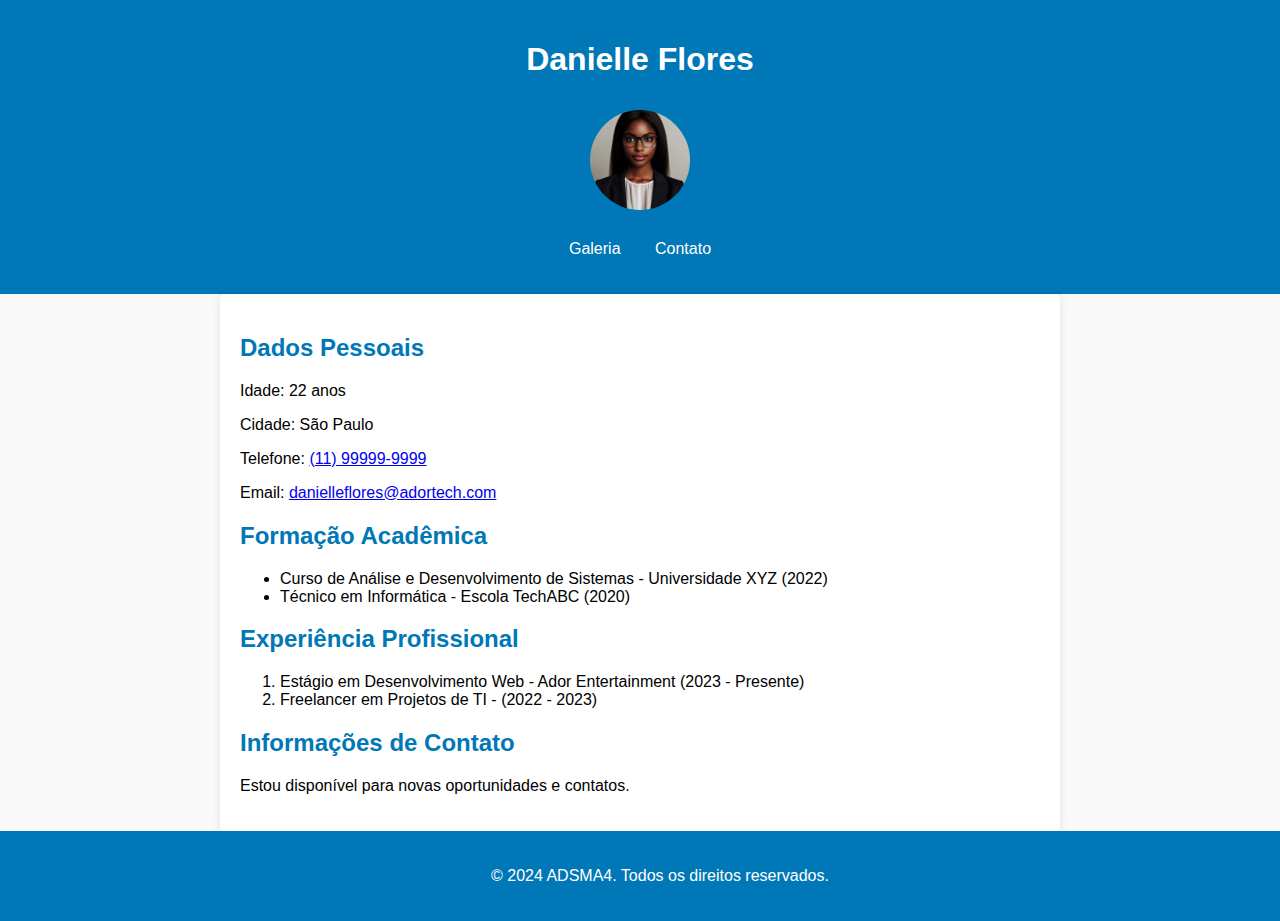
<file: trabalho1/index.html>
<!DOCTYPE html>
<html lang="pt-BR">
<head>
    <meta charset="UTF-8">
    <meta name="viewport" content="width=device-width, initial-scale=1.0">
    <meta name="description" content="Currículo Vitae de [Danielle Flores]">
    <link rel="stylesheet" href="styles/styles.css">
    <title>Currículo Vitae - [Danielle Flores]</title>
</head>
<body>
    <header>
        <h1>Danielle Flores</h1>
        <img src="images/avatar.jpeg" alt="Avatar" class="avatar">
        <nav>
            <ul>
                <li><a href="galeria.html">Galeria</a></li>
                <li><a href="contato.html">Contato</a></li>
            </ul>
        </nav>
    </header>

    <main>
        <section>
            <h2>Dados Pessoais</h2>
            <p>Idade: 22 anos</p>
            <p>Cidade: São Paulo</p>
            <p>Telefone: <a href="tel:+5511999999999">(11) 99999-9999</a></p>
            <p>Email: <a href="mailto:seuemail@example.com">danielleflores@adortech.com</a></p>
        </section>

        <section>
            <h2>Formação Acadêmica</h2>
            <ul>
                <li>Curso de Análise e Desenvolvimento de Sistemas - Universidade XYZ (2022)</li>
                <li>Técnico em Informática - Escola TechABC (2020)</li>
            </ul>
        </section>

        <section>
            <h2>Experiência Profissional</h2>
            <ol>
                <li>Estágio em Desenvolvimento Web - Ador Entertainment (2023 - Presente)</li>
                <li>Freelancer em Projetos de TI - (2022 - 2023)</li>
            </ol>
        </section>

        <section>
            <h2>Informações de Contato</h2>
            <p>Estou disponível para novas oportunidades e contatos.</p>
        </section>
    </main>

    <footer>
        <p>&copy; 2024 ADSMA4. Todos os direitos reservados.</p>
    </footer>
</body>
</html>
</file>
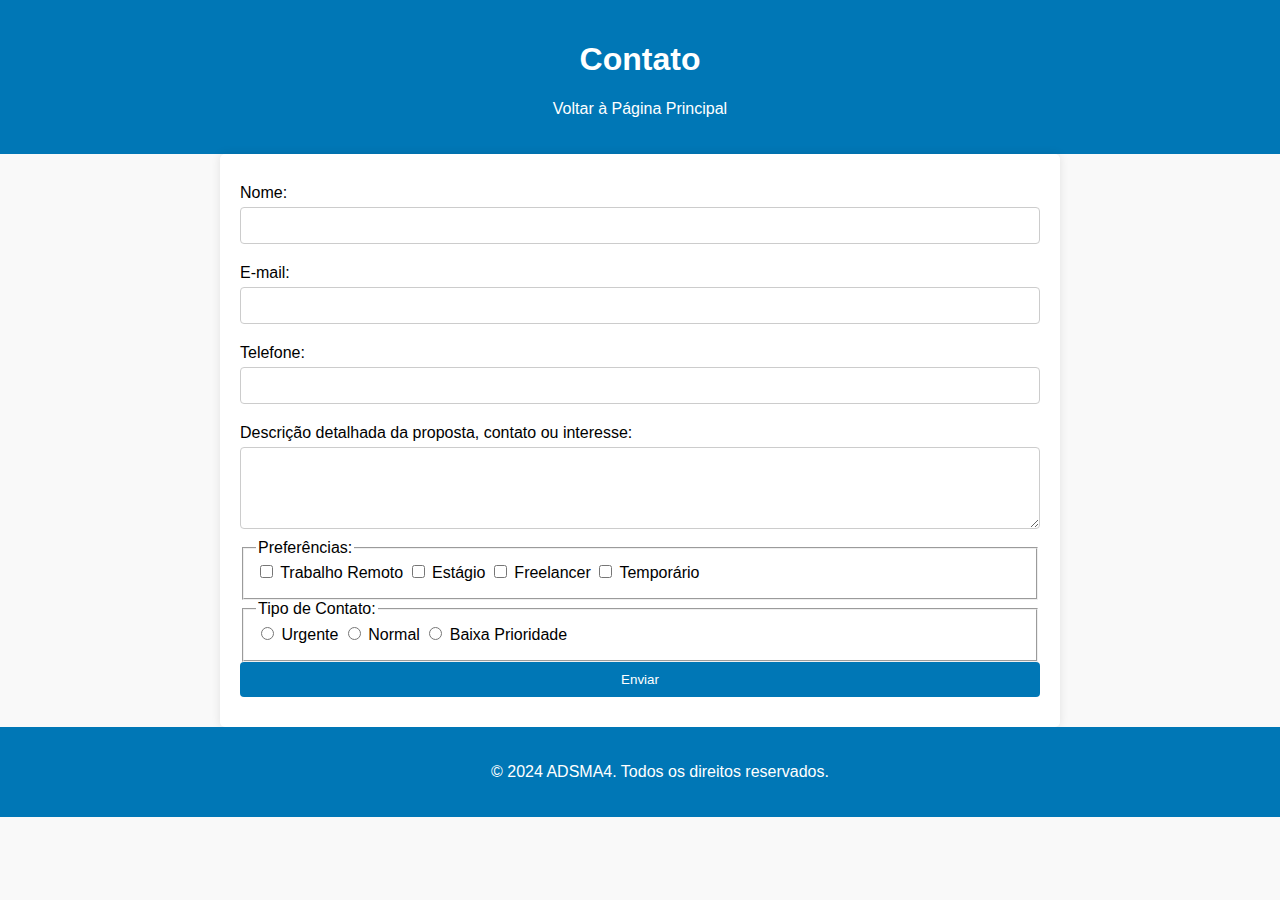
<file: contato.html>
<!DOCTYPE html>
<html lang="pt-BR">
<head>
    <meta charset="UTF-8">
    <meta name="viewport" content="width=device-width, initial-scale=1.0">
    <link rel="stylesheet" href="styles/styles.css">
    <title>Contato - [Danielle]</title>
</head>
<body>
    <header>
        <h1>Contato</h1>
        <nav>
            <ul>
                <li><a href="index.html">Voltar à Página Principal</a></li>
            </ul>
        </nav>
    </header>

    <main>
        <form action="#" method="post">
            <label for="nome">Nome:</label>
            <input type="text" id="nome" name="nome" required>

            <label for="email">E-mail:</label>
            <input type="email" id="email" name="email" required>

            <label for="telefone">Telefone:</label>
            <input type="tel" id="telefone" name="telefone" required>

            <label for="mensagem">Descrição detalhada da proposta, contato ou interesse:</label>
            <textarea id="mensagem" name="mensagem" rows="4" required></textarea>

            <fieldset>
                <legend>Preferências:</legend>
                <label><input type="checkbox" name="interesse" value="Trabalho Remoto"> Trabalho Remoto</label>
                <label><input type="checkbox" name="interesse" value="Estágio"> Estágio</label>
                <label><input type="checkbox" name="interesse" value="Freelancer"> Freelancer</label>
                <label><input type="checkbox" name="interesse" value="Temporário"> Temporário</label>
            </fieldset>

            <fieldset>
                <legend>Tipo de Contato:</legend>
                <label><input type="radio" name="tipo" value="Urgente" required> Urgente</label>
                <label><input type="radio" name="tipo" value="Normal"> Normal</label>
                <label><input type="radio" name="tipo" value="Baixa Prioridade"> Baixa Prioridade</label>
            </fieldset>

            <button type="submit">Enviar</button>
        </form>
    </main>

    <footer>
        <p>&copy; 2024 ADSMA4. Todos os direitos reservados.</p>
    </footer>
</body>
</html>
</file>
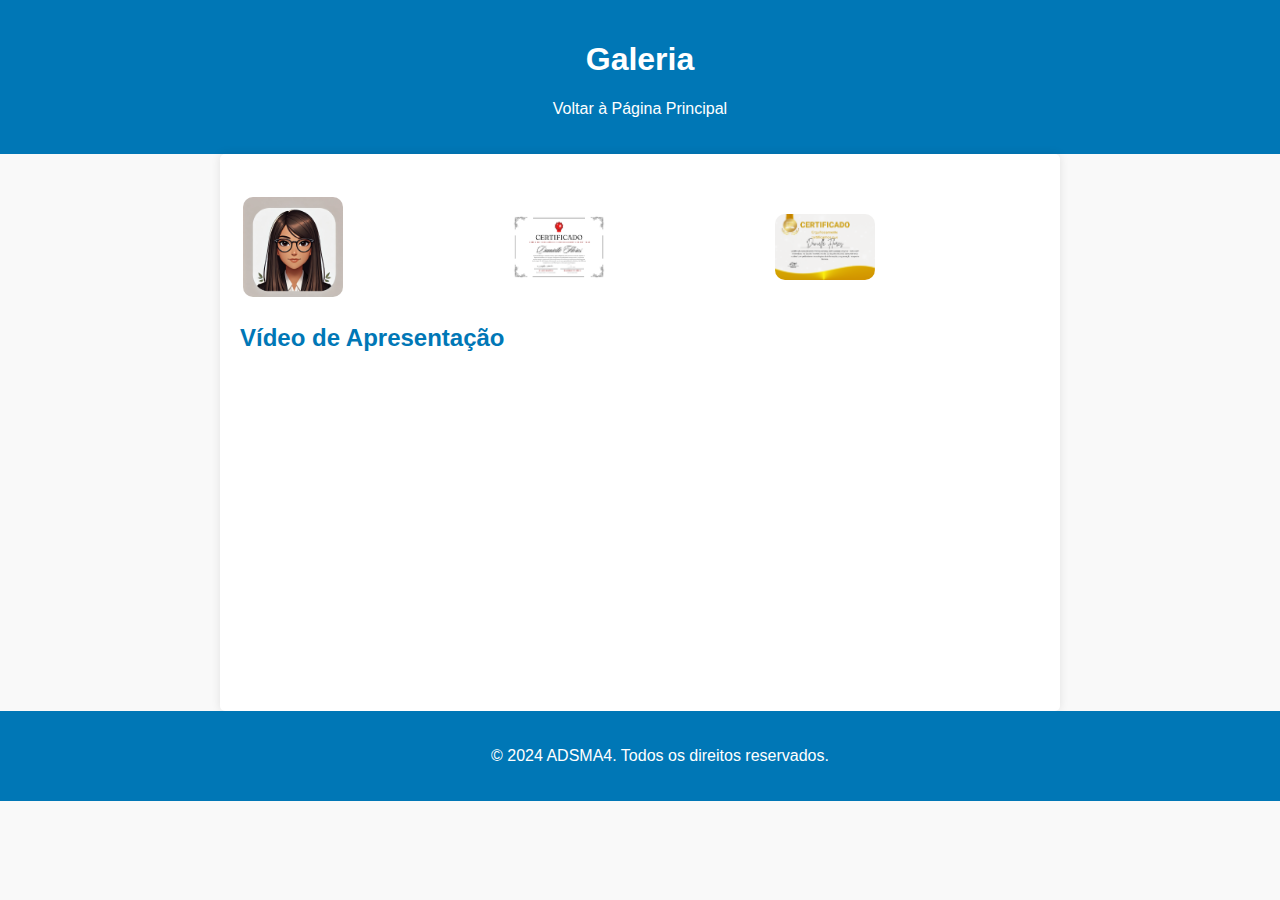
<file: galeria.html>
<!DOCTYPE html>
<html lang="pt-BR">
<head>
    <meta charset="UTF-8">
    <meta name="viewport" content="width=device-width, initial-scale=1.0">
    <link rel="stylesheet" href="styles.css">
    <title>Galeria - [Danielle]</title>
</head>
<body>
    <header>
        <h1>Galeria</h1>
        <nav>
            <ul>
                <li><a href="index.html">Voltar à Página Principal</a></li>
            </ul>
        </nav>
    </header>

    <main>
        <table>
            <tr>
                <td><img src="images/avatar.webp" alt="Avatar"></td>
                <td><img src="images/Certificado.png" alt="Certificado 1"></td>
                <td><img src="images/Certificado1.png" alt="Certificado 2"></td>
            </tr>
        </table>

        <h2>Vídeo de Apresentação</h2>
        <iframe width="560" height="315" src="https://www.youtube.com/embed/tgbNymZ7vqY" frameborder="0" allowfullscreen></iframe>
    </main>

    <footer>
        <p>&copy; 2024 ADSMA4. Todos os direitos reservados.</p>
    </footer>
</body>
</html>
</file>
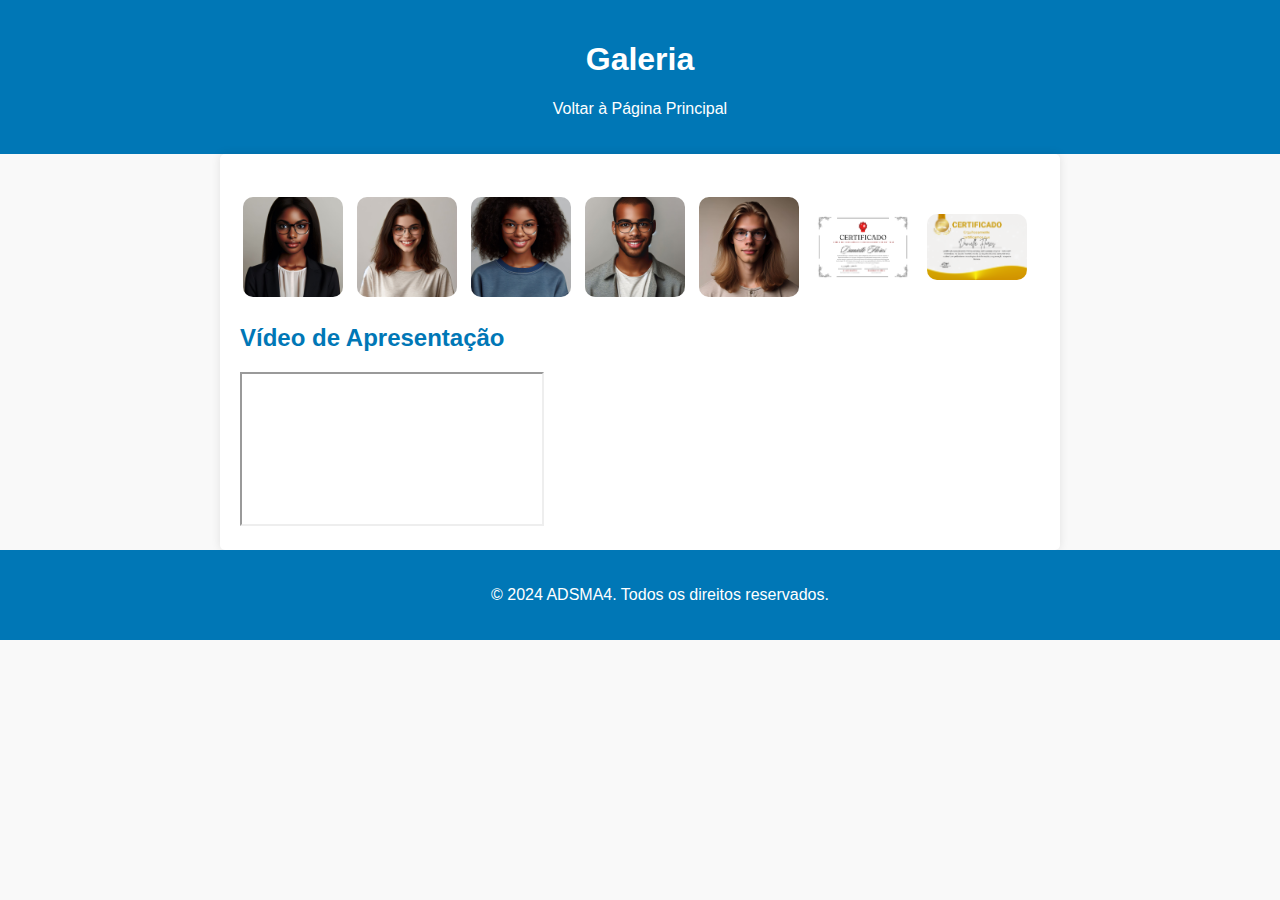
<file: trabalho1/galeria.html>
<!DOCTYPE html>
<html lang="pt-BR">
<head>
    <meta charset="UTF-8">
    <meta name="viewport" content="width=device-width, initial-scale=1.0">
    <link rel="stylesheet" href="styles/styles.css">
    <title>Galeria - [Danielle]</title>
</head>
<body>
    <header>
        <h1>Galeria</h1>
        <nav>
            <ul>
                <li><a href="index.html">Voltar à Página Principal</a></li>
            </ul>
        </nav>
    </header>

    <main>
        <table>
            <tr>
                <td><img src="images/avatar.jpeg" alt="Avatar"></td>
                <td><img src="images/isa.jpeg" alt="Avatar"></td>
                <td><img src="images/ingrid.jpeg" alt="Avatar"></td>
                <td><img src="images/guilherme.jpeg" alt="Avatar"></td>
                <td><img src="images/gustavo.jpeg" alt="Avatar"></td>
                <td><img src="images/Certificado.png" alt="Certificado 1"></td>
                <td><img src="images/Certificado1.png" alt="Certificado 2"></td>
            </tr>
        </table>

        <h2>Vídeo de Apresentação</h2>
        <iframe src="https://www.youtube.com/embed/tgbNymZ7vqY" allowfullscreen></iframe>
    </main>

    <footer>
        <p>&copy; 2024 ADSMA4. Todos os direitos reservados.</p>
    </footer>
</body>
</html>
</file>
<file: trabalho1/styles/styles.css>
body {
    font-family: Arial, sans-serif;
    margin: 0;
    padding: 0;
    background-color: #f9f9f9;
}

header {
    background-color: #0077B6;
    color: white;
    padding: 20px;
    text-align: center;
}

nav ul {
    list-style-type: none;
    padding: 0;
}

nav ul li {
    display: inline;
    margin: 0 15px;
}

nav ul li a {
    color: white;
    text-decoration: none;
}

.avatar {
    width: 100px;
    height: auto;
    border-radius: 50%;
    margin: 10px;
}

main {
    padding: 20px;
    max-width: 800px;
    margin: auto;
    background-color: white;
    border-radius: 5px;
    box-shadow: 0 0 10px rgba(0, 0, 0, 0.1);
}

h2 {
    color: #0077B6;
}

footer {
    text-align: center;
    padding: 20px;
    background-color: #0077B6;
    color: white;
    position: relative;
    bottom: 0;
    width: 100%;
}

table {
    width: 100%;
    margin: 20px 0;
}

table img {
    width: 100px;
    height: auto;
    border-radius: 10px;
}

form {
    display: flex;
    flex-direction: column;
}

label {
    margin: 10px 0 5px;
}

input, textarea, button {
    padding: 10px;
    margin-bottom: 10px;
    border: 1px solid #ccc;
    border-radius: 4px;
}

button {
    background-color: #0077B6;
    color: white;
    border: none;
    cursor: pointer;
}

button:hover {
    background-color: #005f8d;
}

/* Responsividade */
@media (max-width: 600px) {
    nav ul li {
        display: block;
        margin: 5px 0;
    }
}
</file>
<file: styles/styles.css>
body {
    font-family: Arial, sans-serif;
    margin: 0;
    padding: 0;
    background-color: #f9f9f9;
}

header {
    background-color: #0077B6;
    color: white;
    padding: 20px;
    text-align: center;
}

nav ul {
    list-style-type: none;
    padding: 0;
}

nav ul li {
    display: inline;
    margin: 0 15px;
}

nav ul li a {
    color: white;
    text-decoration: none;
}

.avatar {
    width: 100px;
    height: auto;
    border-radius: 50%;
    margin: 10px;
}

main {
    padding: 20px;
    max-width: 800px;
    margin: auto;
    background-color: white;
    border-radius: 5px;
    box-shadow: 0 0 10px rgba(0, 0, 0, 0.1);
}

h2 {
    color: #0077B6;
}

footer {
    text-align: center;
    padding: 20px;
    background-color: #0077B6;
    color: white;
    position: relative;
    bottom: 0;
    width: 100%;
}

table {
    width: 100%;
    margin: 20px 0;
}

table img {
    width: 100px;
    height: auto;
    border-radius: 10px;
}

form {
    display: flex;
    flex-direction: column;
}

label {
    margin: 10px 0 5px;
}

input, textarea, button {
    padding: 10px;
    margin-bottom: 10px;
    border: 1px solid #ccc;
    border-radius: 4px;
}

button {
    background-color: #0077B6;
    color: white;
    border: none;
    cursor: pointer;
}

button:hover {
    background-color: #005f8d;
}

/* Responsividade */
@media (max-width: 600px) {
    nav ul li {
        display: block;
        margin: 5px 0;
    }
}
</file>
<file: styles.css>
body {
    font-family: Arial, sans-serif;
    margin: 0;
    padding: 0;
    background-color: #f9f9f9;
}

header {
    background-color: #0077B6;
    color: white;
    padding: 20px;
    text-align: center;
}

nav ul {
    list-style-type: none;
    padding: 0;
}

nav ul li {
    display: inline;
    margin: 0 15px;
}

nav ul li a {
    color: white;
    text-decoration: none;
}

.avatar {
    width: 100px;
    height: auto;
    border-radius: 50%;
    margin: 10px;
}

main {
    padding: 20px;
    max-width: 800px;
    margin: auto;
    background-color: white;
    border-radius: 5px;
    box-shadow: 0 0 10px rgba(0, 0, 0, 0.1);
}

h2 {
    color: #0077B6;
}

footer {
    text-align: center;
    padding: 20px;
    background-color: #0077B6;
    color: white;
    position: relative;
    bottom: 0;
    width: 100%;
}

table {
    width: 100%;
    margin: 20px 0;
}

table img {
    width: 100px;
    height: auto;
    border-radius: 10px;
}

form {
    display: flex;
    flex-direction: column;
}

label {
    margin: 10px 0 5px;
}

input, textarea, button {
    padding: 10px;
    margin-bottom: 10px;
    border: 1px solid #ccc;
    border-radius: 4px;
}

button {
    background-color: #0077B6;
    color: white;
    border: none;
    cursor: pointer;
}

button:hover {
    background-color: #005f8d;
}

/* Responsividade */
@media (max-width: 600px) {
    nav ul li {
        display: block;
        margin: 5px 0;
    }
}
</file>
